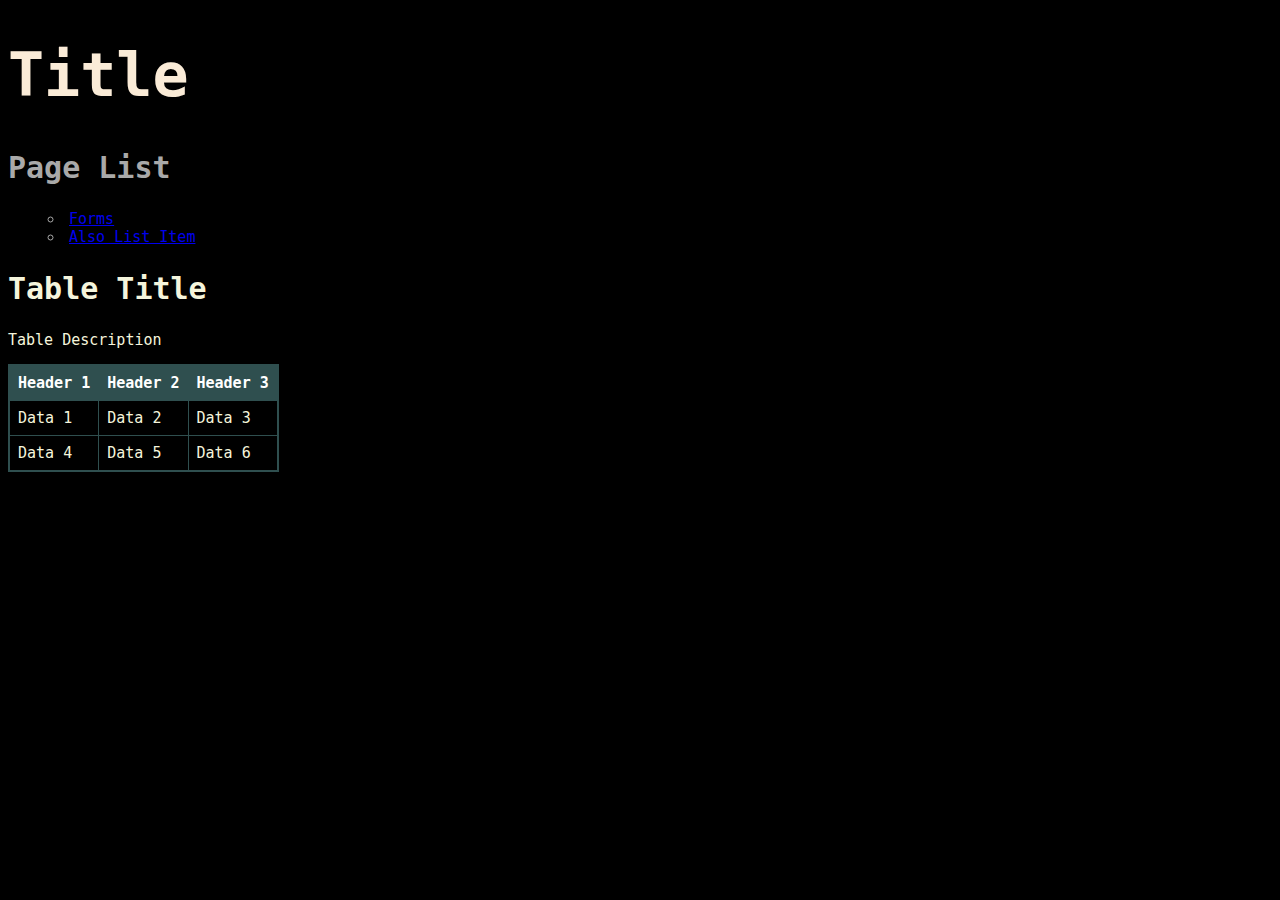
<file: Work/Document/index.html>
<!DOCTYPE html>
<html lang="en-us">
    <head>
        <meta charset="utf-8">
        <meta name="viewport" content="width=device-width">
        <link rel="stylesheet" href="styles.css">
        <title>Title</title>
    </head>
    <body>
        <h1>Title</h1>
        <div id="List"> 
            <h2>Page List</h2>
            <ul compact>
                <li><a href="forms.html">Forms</a></li>
                <li><a href="alsolistitem.html">Also List Item</a></li>
            </ul>
        </div>
        <div id="Table">
            <h2>Table Title</h2>
            <p>Table Description</p>
            <table>
                <tr>
                    <th>Header 1</th>
                    <th>Header 2</th>
                    <th>Header 3</th>
                </tr>
                <tr>
                    <td>Data 1</td>
                    <td>Data 2</td>
                    <td>Data 3</td>
                </tr>
                <tr>
                    <td>Data 4</td>
                    <td>Data 5</td>
                    <td>Data 6</td>
                </tr>
            </table>
        </div>
    </body>
</html>
</file>
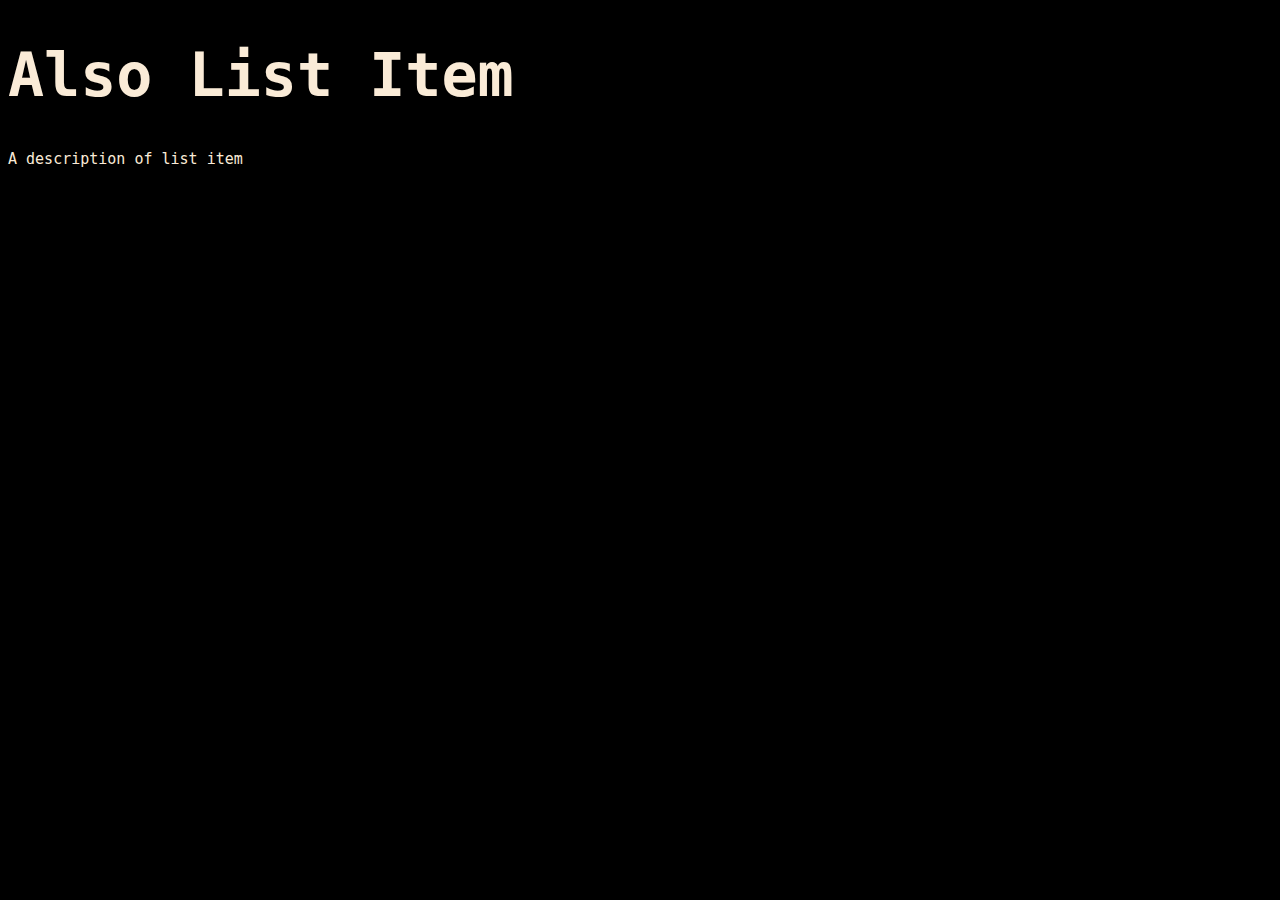
<file: Work/Document/alsolistitem.html>
<!DOCTYPE html>
<html lang="en-us">
    <head>
        <meta charset="utf-8">
        <meta name="viewport" content="width=device-width">
        <link rel="stylesheet" href="styles.css">
        <title>List Item</title>
    </head>
    <body>
        <h1>Also List Item</h1>
        <p>A description of list item</p>
    </body>
</html>
</file>
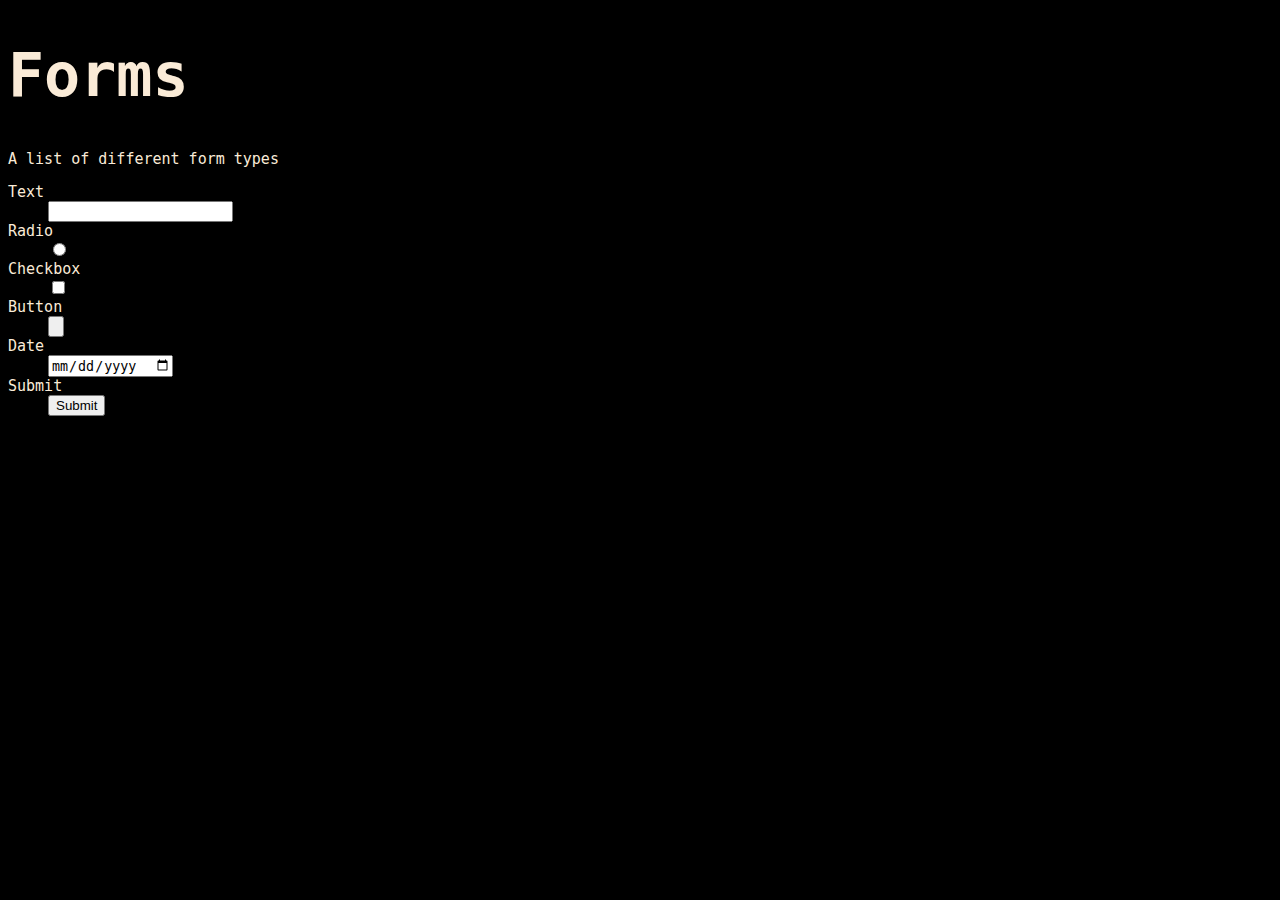
<file: Work/Document/forms.html>
<!DOCTYPE html>
<html lang="en-us">
    <head>
        <meta charset="utf-8">
        <meta name="viewport" content="width=device-width">
        <link rel="stylesheet" href="styles.css">
        <title>List Item</title>
    </head>
    <body>
        <h1>Forms</h1>
        <p>A list of different form types</p>
        <form>
            <dl>
                <dt>Text</dt>
                <dd> <input type="text" autocomplete="text here"></dd>
                <dt>Radio</dt>
                <dd> <input type="radio"></dd>
                <dt>Checkbox</dt>
                <dd> <input type="checkbox"></dd>
                <dt>Button</dt>
                <dd> <input type="button"></dd>
                <dt>Date</dt>
                <dd> <input type="date"></dd>
                <dt>Submit</dt>
                <dd> <input type="submit"></dd>
            </dl>
        </form>
    </body>
</html>
</file>
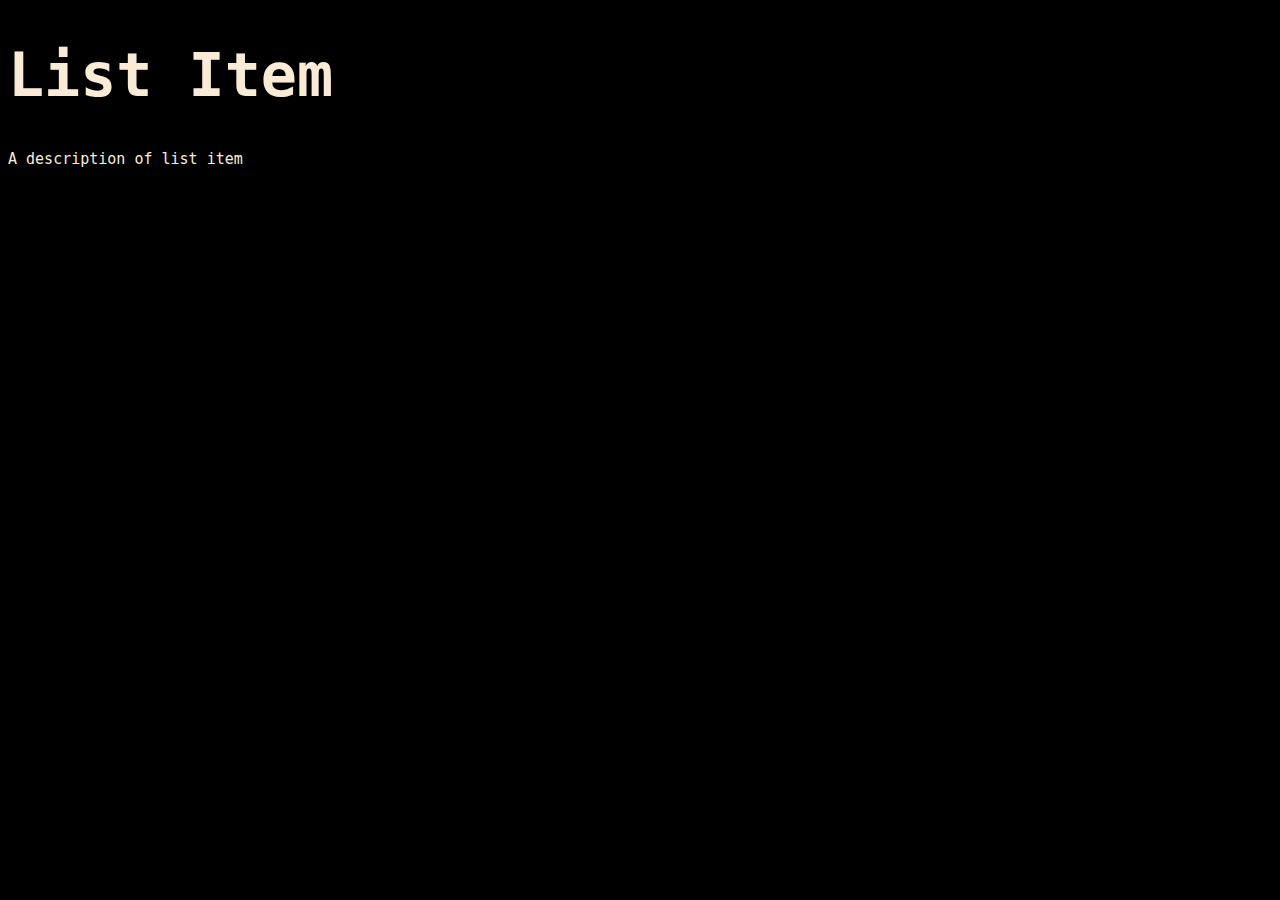
<file: Work/Document/listitem.html>
<!DOCTYPE html>
<html lang="en-us">
    <head>
        <meta charset="utf-8">
        <meta name="viewport" content="width=device-width">
        <link rel="stylesheet" href="styles.css">
        <title>List Item</title>
    </head>
    <body>
        <h1>List Item</h1>
        <p>A description of list item</p>
    </body>
</html>
</file>
<file: Work/Document/styles.css>
html {
    font-size: 15px;
    font-family: monospace;
    background-color: black;
    color: antiquewhite;
}

h1 {
    font-size: 4rem;
    font-weight: bold;
}

h2 {
    font-size:2rem;
    font-weight: bold;
}

th, td {
    border: 1px solid darkslategray;
    padding: 8px 8px;
}

th {
    background-color: darkslategray;
    color: white;
    font-weight: bold;
}

table {
    border-collapse: collapse;
    border: 2px solid darkslategray;
}

ul {
    list-style-position: inside;
    list-style-type: circle;
}

#List {
    color:darkgrey;
}

#Table {
    color:beige;
}
</file>
